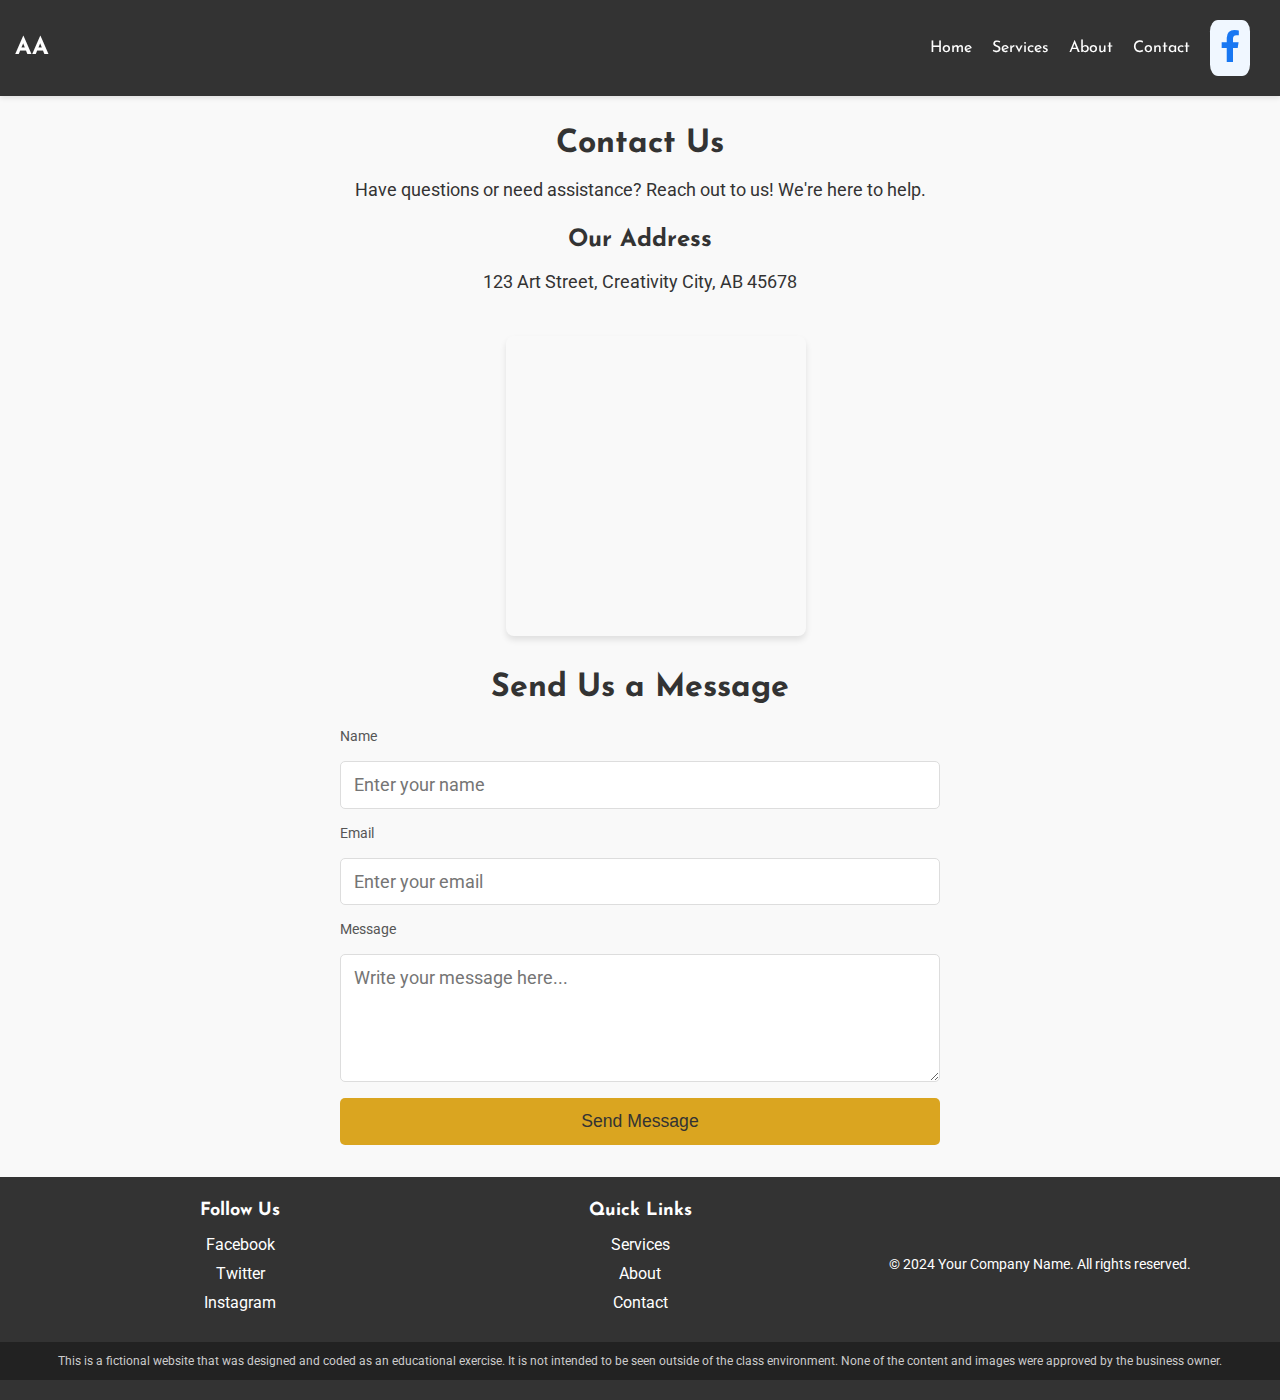
<file: contact.html>
<!DOCTYPE html>
<html lang="en">

<head>
    <meta charset="UTF-8">
    <meta name="viewport" content="width=device-width, initial-scale=1.0">
    <link href="https://cdnjs.cloudflare.com/ajax/libs/font-awesome/6.0.0/css/all.min.css" rel="stylesheet">
    <link rel="preconnect" href="https://fonts.googleapis.com">
    <link rel="preconnect" href="https://fonts.gstatic.com" crossorigin>
    <link href="https://fonts.googleapis.com/css2?family=Josefin+Sans:ital,wght@0,100..700;1,100..700&display=swap"
        rel="stylesheet">
    <link rel="preconnect" href="https://fonts.googleapis.com">
    <link rel="preconnect" href="https://fonts.gstatic.com" crossorigin>
    <link
        href="https://fonts.googleapis.com/css2?family=Josefin+Sans:ital,wght@0,100..700;1,100..700&family=Roboto:ital,wght@0,100;0,300;0,400;0,500;0,700;0,900;1,100;1,300;1,400;1,500;1,700;1,900&display=swap"
        rel="stylesheet">
    <link rel="stylesheet" href="styles.css">
    <title>Project</title>
</head>

<body>
    <header>
        <div class="navbar">
            <div class="logo">
                <div class="logo-icon">
                    <a href="index.html">AA</a>
                </div>
            </div>

            <!-- Mobile menu toggle -->
            <input type="checkbox" id="menu-toggle" />
            <label for="menu-toggle" class="menu-icon">☰</label>

            <div class="nav-links">
                <a href="index.html">Home</a>
                <a href="service.html">Services</a>
                <a href="about.html">About</a>
                <a href="contact.html">Contact</a>
                <div class="facebook-link">
                    <a href="https://www.facebook.com" target="_blank" aria-label="Facebook">
                        <i class="fab fa-facebook-f"></i>
                    </a>
                </div>
            </div>
        </div>
    </header>
    <main>
        <section class="contact-page">
            <!-- Contact Information Section -->
            <div class="contact-info">
                <h2>Contact Us</h2>
                <p>
                    Have questions or need assistance? Reach out to us! We're here to help.
                </p>
                <div class="address">
                    <h3>Our Address</h3>
                    <p>123 Art Street, Creativity City, AB 45678</p>
                </div>
                <div class="map">
                    <iframe 
                        src="https://www.google.com/maps/embed?pb=!1m18!1m12!1m3!1d3153.835434509372!2d144.95373531531556!3d-37.81621897975171!2m3!1f0!2f0!3f0!3m2!1i1024!2i768!4f13.1!3m3!1m2!1s0x6ad642af0f11fd81%3A0xf5777e2f0e5f45a3!2sCreative%20Street!5e0!3m2!1sen!2sus!4v1687883927833!5m2!1sen!2sus"
                        width="100%"
                        height="250"
                        style="border:0;"
                        allowfullscreen=""
                        loading="lazy">
                    </iframe>
                </div>
            </div>
        
            <!-- Contact Form Section -->
            <div class="contact-form">
                <h2>Send Us a Message</h2>
                <form action="#" method="post">
                    <label for="name">Name</label>
                    <input type="text" id="name" name="name" placeholder="Enter your name" required>
                    
                    <label for="email">Email</label>
                    <input type="email" id="email" name="email" placeholder="Enter your email" required>
                    
                    <label for="message">Message</label>
                    <textarea id="message" name="message" placeholder="Write your message here..." rows="5" required></textarea>
                    
                    <button type="submit">Send Message</button>
                </form>
            </div>
        </section>
    </main>
</body>
<footer class="footer">
    <div class="footer-container">
      <!-- Social Media Links -->
      <div class="footer-section">
        <h4>Follow Us</h4>
        <a href="#">Facebook</a>
        <a href="#">Twitter</a>
        <a href="#">Instagram</a>
      </div>

      <!-- Footer Navigation -->
      <div class="footer-section">
        <h4>Quick Links</h4>
        <a href="service.html">Services</a>
        <a href="about.html">About</a>
        <a href="contact.html">Contact</a>
        
      </div>

      <!-- Copyright -->
      <div class="footer-section">
        <p>&copy; 2024 Your Company Name. All rights reserved.</p>
      </div>
    </div>
      <!-- Disclaimer Section -->
    <div class="footer-disclaimer">
      <p>
        This is a fictional website that was designed and coded as an educational exercise. It is not intended to be seen outside of the class environment. None of the content and images were approved by the business owner.
      </p>
    </div>
  </footer>



</html>
</file>
<file: styles.css>
/* General reset */
* {
  margin: 0;
  padding: 0;
  box-sizing: border-box;
}

h1,
h2,
h3,
h4 {
  font-family: "Josefin Sans", sans-serif;
}
p,
a {
  font-family: "Roboto", sans-serif;
}
header {
  background-color: #333;
  box-shadow: 0 2px 5px rgba(0, 0, 0, 0.1);
  position: sticky;
  top: 0;
  z-index: 1000;
}

.navbar {
  display: flex;
  align-items: center;
  justify-content: space-between;
  padding: 10px 15px;
}

.logo {
  display: flex;
  align-items: center;
}

.logo a {
  font-family: "Josefin Sans", sans-serif;
  font-size: 1.5rem;
  font-weight: bold;
  color: #fff;
  text-decoration: none;
}
.logo a:hover {
  color: goldenrod;
}
.nav-links {
  display: none;
  flex-direction: column;
  gap: 10px;
  background-color: #333;
  position: absolute;
  top: 100%;
  right: 0;
  padding: 10px 15px;
  box-shadow: 0 2px 5px rgba(0, 0, 0, 0.1);
}

.nav-links a {
  font-family: "Josefin Sans", sans-serif;
  text-align: center;
  text-decoration: none;
  color: #fff;
  font-size: 1rem;
  padding: 5px 0;
}

.nav-links a:hover {
  color: rgb(218, 165, 32);
  text-decoration: underline;
  transform: scale(1.1);
  transition: all 0.3s ease;
}

.facebook-link {
  display: flex;
  align-items: center;
  justify-content: center;
}

.facebook-link a {
  text-align: center;
  text-decoration: none;
  color: #1877f2;
  font-size: 1rem;
  padding: 8px;
  background-color: #e8f4ff;
  border-radius: 20%;
}

.facebook-link a:hover {
  background-color: #d6e9ff;
  transform: scale(1.1);
}
/* Reference: I was not able to create the mobile toggle so got help w3schools and remodified it based on my requirement with AI */
/* Mobile menu toggle */
#menu-toggle {
  display: none;
}

.menu-icon {
  font-size: 1.5rem;
  cursor: pointer;
  display: block;
}

#menu-toggle:checked ~ .nav-links {
  display: flex;
}

#menu-toggle:checked ~ .login-button {
  display: block;
}
/* Hero Section */
.hero {
  position: relative;
  display: flex;
  flex-direction: column;
  justify-content: center;
  align-items: center;
  text-align: center;
  height: 60vh;
  overflow: hidden;
  color: #fff;
  padding: 2rem;
}

/* Background Video Styles */
.hero-video {
  position: absolute;
  top: 0;
  left: 0;
  width: 100%;
  height: 100%;
  object-fit: cover;
  z-index: -1;
  overlay: #333;
}

/* Content Styles */
.content-width {
  position: relative;
  z-index: 1;
  max-width: 800px;
}

.content-width h1 {
  font-size: 2rem;
  margin-bottom: 1rem;
  color: #333;
}

.content-width p {
  font-size: 1rem;
  margin-bottom: 1.5rem;
  color: #222;
}

.button {
  display: inline-block;
  padding: 0.75rem 1.5rem;
  background-color: #333;
  color: #fff;
  text-decoration: none;
  border-radius: 2px;
  font-weight: bold;
}
.button:hover {
  color: goldenrod;
}

/* Services Section/ Page */
.services {
  display: flex;
  flex-direction: column;
  justify-content: center;
  align-items: center;
  margin-top: 16px;
  margin-bottom: 16px;
}
.services h2 {
  color: #333;
  font-size: 1.5rem;
  margin-bottom: 1rem;
}

.services p {
  color: #333;
  font-size: 1rem;
  margin-bottom: 1rem;
  padding-left: 2rem;
  padding-right: 2rem;
}

.service-cards {
  display: flex;
  flex-direction: column;
  gap: 1.5rem;
  padding: 1rem;
}

.card {
  display: flex;
  flex-direction: column;
  background-color: #f9f9f9;
  border-radius: 8px;
  box-shadow: 0 4px 6px rgba(0, 0, 0, 0.1);
  padding: 1rem;
  text-align: center;
}

.card img {
  width: 100%;
  height: auto;
  border-radius: 8px 8px 0 0;
}

.card h3 {
  font-size: 1.2rem;
  margin: 1rem 0 0.5rem;
  color: #333;
}

.card p {
  font-size: 1rem;
  color: #333;
  line-height: 1.5;
  text-align: justify;
}

.card .read-more {
  color: goldenrod;
  text-align: left;
  text-decoration: none;
  font-weight: bold;
  margin-bottom: 1rem;
}
.card .read-more:hover {
  color: #222;
}
.card .button-bn {
  background-color: goldenrod;
  color: #333;
  display: inline-block;
  padding: 0.75rem 1.5rem;
  text-decoration: none;
  border-radius: 2px;
  font-weight: bold;
}

.card .button-bn:hover {
  color: goldenrod;
  background-color: #333;
}
.table {
  padding: 20px;
  margin: 20px auto;
  max-width: 800px;
  text-align: center;
  background-color: #f5f5f5;
  border-radius: 10px;
}

.table h2 {
  margin-bottom: 20px;
  font-size: 24px;
  color: #333;
  text-transform: uppercase;
}

.table table {
  width: 100%;
  border-collapse: collapse;
  font-size: 16px;
}

.table th {
  font-family: "Josefin Sans", sans-serif;
  background-color: #333;
  font-size: 1.2rem;
  color: #fff;
  padding: 12px;
  text-transform: uppercase;
  letter-spacing: 1px;
  font-weight: bold;
}

.table td {
  font-family: "Roboto", sans-serif;
  font-size: 1rem;
  padding: 12px;
  border-bottom: 1px solid #ddd;
  width: 60ch;
  text-align: center;
}

.table tr:hover {
  background-color: #f0f0f0;
  transition: background-color 0.3s ease;
}
/* About */
.about {
  display: flex;
  flex-direction: column;
  gap: 1.5rem;
  padding: 1.5rem;
  background-color: #f9f9f9;
  text-align: center;
}

.about-content {
  order: 2;
}

.about-content h2 {
  font-size: 1.5rem;
  margin-bottom: 1rem;
  color: #333;
}

.about-content p {
  font-size: 1rem;
  color: #555;
  line-height: 1.6;
  margin-bottom: 1rem;
}
.about-content a {
  display: inline-block;
  margin: 0.5rem;
  padding: 0.75rem 1.5rem;
  text-decoration: none;
  border-radius: 10px;
  color: #333;
  font-weight: bold;
  background-color: goldenrod;
  transition: background-color 0.3s ease;
}

.about-content a:hover {
  background-color: #333;
  color: #fff;
}
.about-image img {
  width: auto;
  height: auto;
  border-radius: px;
  box-shadow: 0 4px 6px rgba(0, 0, 0, 0.1);
}
/* About page */
.about-page {
  padding: 1.5rem;
  background-color: #f9f9f9;
  color: #333;
}

/* About Us Section */
.about-us {
  display: flex;
  flex-direction: column;
  gap: 1.5rem;
  text-align: center;
}

.about-us-content h2 {
  font-size: 1.5rem;
  margin-bottom: 1rem;
}

.about-us-content p {
  font-size: 1rem;
  line-height: 1.6;
  margin-bottom: 1rem;
  text-align: justify;
}

.about-us-image img {
  width: 100%;
  max-width: 300px;
  height: auto;
  border-radius: 8px;
  margin: 0 auto;
}

/* Feedback Section */
.feedback-section {
  display: flex;
  flex-direction: column;
  gap: 1.5rem;
  text-align: center;
}

.feedback-image img {
  width: 100%;
  max-width: 300px;
  height: auto;
  border-radius: 8px;
  margin: 0 auto;
}
.feedback-form {
  text-align: center;
}

.feedback-form h2 {
  font-size: 1.5rem;
  margin-bottom: 1rem;
}

.feedback-form p {
  font-size: 1rem;
  margin-bottom: 1.5rem;
  text-align: justify;
}

.feedback-form form {
  display: flex;
  flex-direction: column;
  gap: 1rem;
  max-width: 400px;
  margin: 0 auto;
}

.feedback-form label {
  font-family: "Roboto", sans-serif;
  text-align: left;
  font-size: 0.9rem;
  color: #555;
}

.feedback-form input,
.feedback-form textarea {
  font-family: "Roboto", sans-serif;
  width: 100%;
  padding: 0.8rem;
  font-size: 1rem;
  border: 1px solid #ddd;
  border-radius: 5px;
}

.feedback-form button {
  padding: 0.8rem;
  font-size: 1rem;
  color: #333;
  background-color: goldenrod;
  border: none;
  border-radius: 5px;
  cursor: pointer;
}

.feedback-form button:hover {
  background-color: #333;
  color: goldenrod;
}

/* Testiomials */
.testimonials {
  padding: 2rem 1rem;
  background-color: #f9f9f9;
  text-align: center;
}

.testimonials h2 {
  font-size: 1.5rem;
  color: #333;
  margin-bottom: 1.5rem;
}

.testimonial-cards {
  display: flex;
  flex-direction: column;
  gap: 1.5rem;
}

.testimonial-card {
  background-color: #fff;
  border-radius: 8px;
  box-shadow: 0 4px 6px rgba(0, 0, 0, 0.1);
  padding: 1.5rem;
  text-align: left;
}

.testimonial-card p {
  font-size: 1rem;
  color: #555;
  line-height: 1.6;
  margin-bottom: 1rem;
}

.testimonial-card h4 {
  font-size: 0.9rem;
  color: #333;
  font-weight: bold;
  text-align: right;
}
/* Contact page */
.contact-page {
  padding: 1.5rem;
  background-color: #f9f9f9;
  color: #333;
}

/* Contact Info Section */
.contact-info {
  text-align: center;
  margin-bottom: 2rem;
}

.contact-info h2 {
  font-size: 1.5rem;
  margin-bottom: 1rem;
  text-align: center;
}

.contact-info p {
  font-size: 1rem;
  margin-bottom: 1.5rem;
  line-height: 1.6;
}

.contact-info .address {
  font-size: 1rem;
  margin-bottom: 1rem;
}
.address h3 {
  font-size: 1.5rem;
  margin-bottom: 1rem;
  text-align: center;
}
.contact-info .map iframe {
  border-radius: 8px;
  box-shadow: 0 4px 6px rgba(0, 0, 0, 0.1);
}

/* Contact Form Section */
.contact-form {
  text-align: center;
}

.contact-form h2 {
  font-size: 1.5rem;
  margin-bottom: 1.5rem;
}

.contact-form form {
  display: flex;
  flex-direction: column;
  gap: 1rem;
  max-width: 400px;
  margin: 0 auto;
}

.contact-form label {
  font-family: "Roboto", sans-serif;
  text-align: left;
  font-size: 0.9rem;
  color: #555;
}

.contact-form input,
.contact-form textarea {
  width: 100%;
  padding: 0.8rem;
  font-size: 1rem;
  border: 1px solid #ddd;
  border-radius: 5px;
}

.contact-form button {
  padding: 0.8rem;
  font-size: 1rem;
  color: #333;
  background-color: goldenrod;
  border: none;
  border-radius: 5px;
  cursor: pointer;
}

.contact-form button:hover {
  background-color: #333;
  color: goldenrod;
}
.footer {
  background-color: #333;
  color: #fff;
  padding: 20px 0;
}

.footer-container {
  max-width: 1200px;
  margin: 0 auto;
  display: flex;
  flex-direction: row;
  flex-wrap: wrap;
  justify-content: space-between;
  align-items: center;
}

.footer-section {
  flex: 1 1 30%;
  margin: 10px;
  text-align: center;
}

.footer-container div a {
  display: flex;
  flex-direction: column;
}

.footer-section h4 {
  font-size: 18px;
  margin-bottom: 10px;
}

.footer-container div a {
  color: #fff;
  text-decoration: none;
  margin: 5px 0;
  display: inline-block;
  transition: color 0.3s;
}

.footer-section a:hover {
  color: goldenrod;
}

.footer-section p {
  font-size: 14px;
  margin: 10px 0 0;
}

/* Disclaimer Section */
.footer-disclaimer {
  background-color: #222;
  padding: 10px;
  text-align: center;
  font-size: 12px;
  color: #ccc;
  margin-top: 20px;
  line-height: 1.5;
}
/* 404 Page */
.error-container {
  display: flex;
  flex-direction: column;
  justify-content: center;
  align-items: center;
  margin-top: 3rem;
  margin-bottom: 3rem;
  gap: 20px;
}
.error-container h1 {
  font-size: 3rem;
}
.error-container img {
  width: 300px;
  height: 250px;
}
/* Desktop styles */
@media (min-width: 768px) {
  #menu-toggle,
  .menu-icon {
    display: none;
  }

  .nav-links {
    display: flex;
    flex-direction: row;
    justify-content: center;
    align-items: center;
    position: static;
    background: none;
    box-shadow: none;
    gap: 20px;
  }

  .facebook-link {
    justify-content: flex-end;
  }

  .facebook-link a {
    font-size: 2rem;
    padding: 10px;
    background-color: #f0f7ff;
  }

  .facebook-link a:hover {
    background-color: #e0efff;
    transform: scale(1.15);
  }
  /* Hero Section */
  .hero {
    height: 100vh;
    flex-direction: row;
    text-align: left;
    padding: 4rem;
  }

  .content-width {
    max-width: 500px;
  }

  .content-width h1 {
    font-size: 3rem;
  }

  .content-width p {
    font-size: 1.25rem;
  }

  /* Services section */
  .services h2 {
    font-size: 2rem;
  }
  .service-cards {
    flex-direction: row;
    flex-wrap: wrap;
    justify-content: space-between;
    gap: 2rem;
    padding: 2rem;
  }

  .card {
    flex: 1 1 calc(33.333% - 2rem);
    max-width: calc(33.333% - 2rem);
  }

  .card img {
    height: 200px;
    object-fit: cover;
  }

  .card h3 {
    font-size: 1.5rem;
  }

  .card p {
    text-align: justify;
    font-size: 1rem;
  }

  .card .read-more {
    padding-right: 2rem;
    padding-left: 2rem;
  }

  /* Upcoming classes table */

  .table {
    padding: 15px;
    margin: 10px auto;
    max-width: 1400px;
  }

  .table h2 {
    font-size: 20px;
  }
  /* about */

  /* About page */
  .about-us {
    flex-direction: row;
    gap: 2rem;
    text-align: left;
    margin-bottom: 2rem;
  }

  .about-us-content {
    flex: 1;
  }

  .about-us-content h2 {
    font-size: 2rem;
  }

  .about-us-content p {
    font-size: 1.1rem;
  }

  .about-us-image {
    flex: 1;
  }

  .about-us-image img {
    max-width: 850px;
  }

  /* Feedback Section */
  .feedback-section {
    flex-direction: row;
    gap: 2rem;
    margin-bottom: 2rem;
  }

  .feedback-image,
  .feedback-form {
    flex: 1;
  }

  .feedback-form {
    text-align: left;
  }

  .feedback-form h2 {
    font-size: 2rem;
  }

  .feedback-form p {
    font-size: 1.1rem;
  }

  .feedback-image img {
    max-width: 800px;
  }
  .feedback-form form {
    max-width: none;
  }

  .feedback-form input,
  .feedback-form textarea {
    font-size: 1.1rem;
  }

  .feedback-form button {
    font-size: 1.1rem;
  }

  /* testimonials */
  .testimonial-cards {
    flex-direction: row;
    justify-content: space-between;
    gap: 2rem;
  }

  .testimonial-card {
    flex: 1 1 calc(33.333% - 2rem);
    max-width: calc(33.333% - 2rem);
    text-align: center;
  }

  .testimonials h2 {
    font-size: 2rem;
  }

  .testimonial-card p {
    font-size: 1.1rem;
  }

  .testimonial-card h4 {
    font-size: 1rem;
  }
  /* Contact page */
  .contact-page {
    padding: 2rem 4rem;
  }

  .contact-info {
    display: flex;
    flex-direction: column;
    justify-content: space-between;
    align-items: center;
    text-align: left;
  }

  .contact-info h2 {
    font-size: 2rem;
  }

  .contact-info p,
  .contact-info .address {
    font-size: 1.1rem;
  }

  .contact-info .map {
    flex: 1;
    margin-left: 2rem;
  }

  .contact-info .map iframe {
    width: 100%;
    height: 300px;
  }

  .contact-form {
    text-align: left;
  }

  .contact-form h2 {
    font-size: 2rem;
    text-align: center;
  }

  .contact-form form {
    max-width: 600px;
  }

  .contact-form input,
  .contact-form textarea {
    font-family: "Roboto", sans-serif;
    font-size: 1.1rem;
  }

  .contact-form button {
    font-size: 1.1rem;
  }

  .footer-container {
    flex-direction: row;
    text-align: center;
  }

  .footer-section {
    display: flex;
    flex-direction: column;
    margin: 5px 0;
  }
  /* 404 Page */
  .error-container img {
    width: 600px;
    height: 400px;
  }
}
</file>
